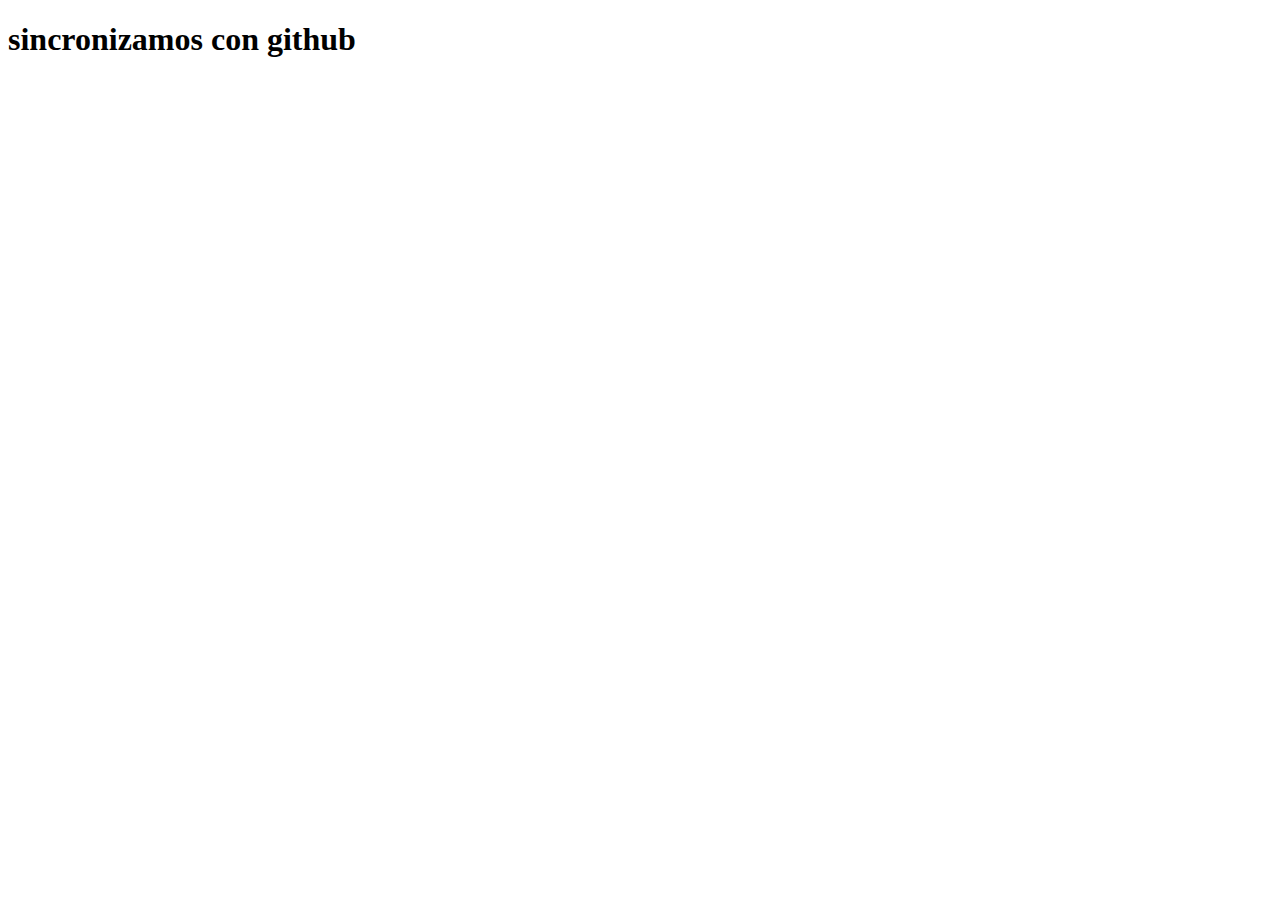
<file: index.html>
<!DOCTYPE html>
<html lang="es">
<head>
    <meta charset="UTF-8">
    <meta http-equiv="X-UA-Compatible" content="IE=edge">
    <meta name="viewport" content="width=device-width, initial-scale=1.0">
    <title>Document</title>
</head>
<body>
    <h1>sincronizamos con github</h1>
</body>
</html>
</file>
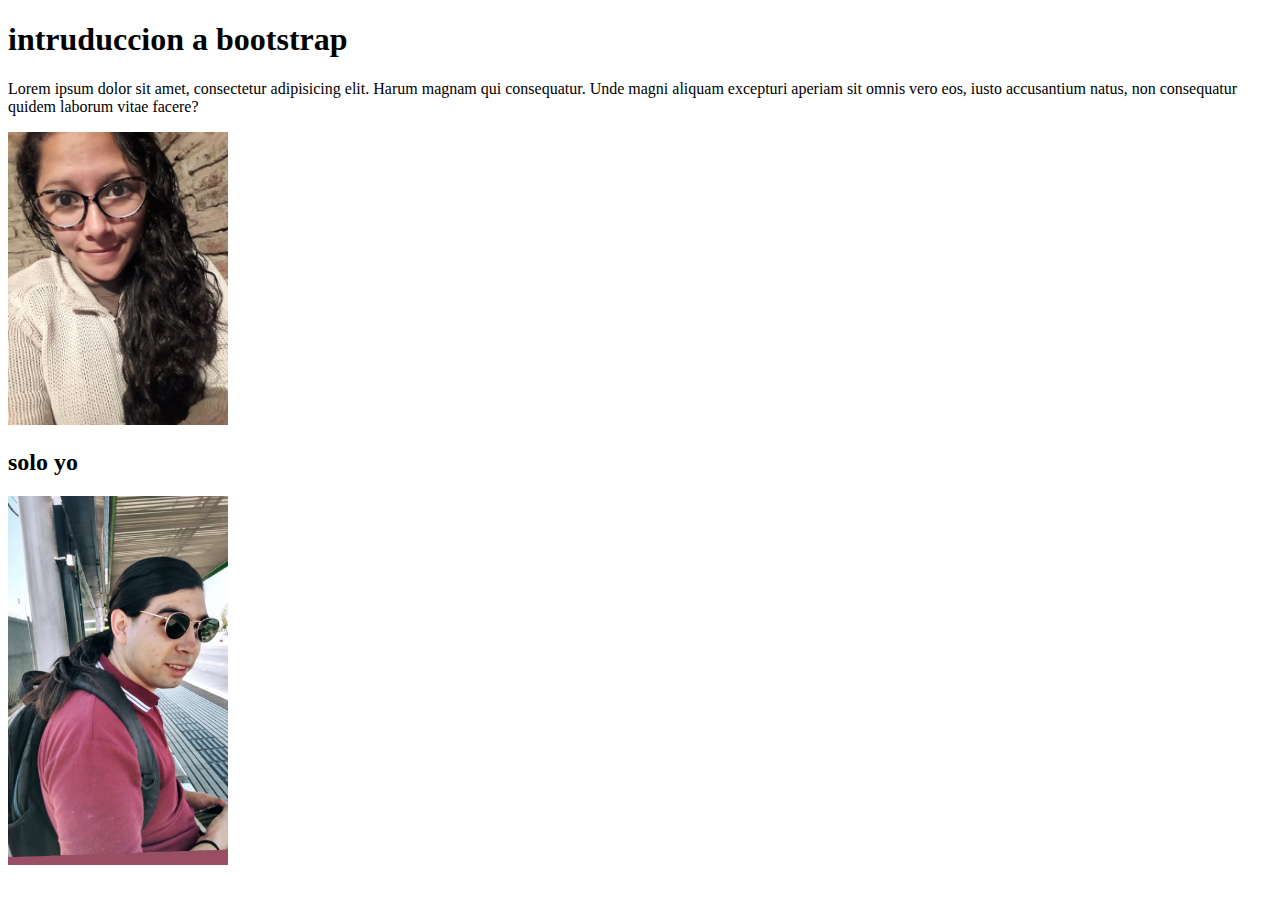
<file: pagina.html>
<!DOCTYPE html>
<html lang="en">
<head>
    <meta charset="UTF-8">
    <meta http-equiv="X-UA-Compatible" content="IE=edge">
    <meta name="viewport" content="width=device-width, initial-scale=1.0">
    <title>bootstrap</title>
    <link href="https://cdn.jsdelivr.net/npm/bootstrap@5.0.0-beta3/dist/css/bootstrap.min.css" rel="stylesheet" integrity="sha384-eOJMYsd53ii+scO/bJGFsiCZc+5NDVN2yr8+0RDqr0Ql0h+rP48ckxlpbzKgwra6" crossorigin="anonymous">
</head>
<body>
    <div class="container-fluid">
        <h1>intruduccion a bootstrap</h1>
<div class="row">
   <div class="col-3"><p>Lorem ipsum dolor sit amet, consectetur adipisicing elit. Harum magnam qui consequatur. Unde magni aliquam excepturi aperiam sit omnis vero eos, iusto accusantium natus, non consequatur quidem laborum vitae facere?</p></div>
    <div class="col"><img src="bebe.jpg" alt="bebe" width="220px"></div>
</div>
    </div>
<h2>solo yo</h2>
<img src="yo.jpg" alt="yo y mi chica hermosa" width="220px">
</body>
</html>
</file>
